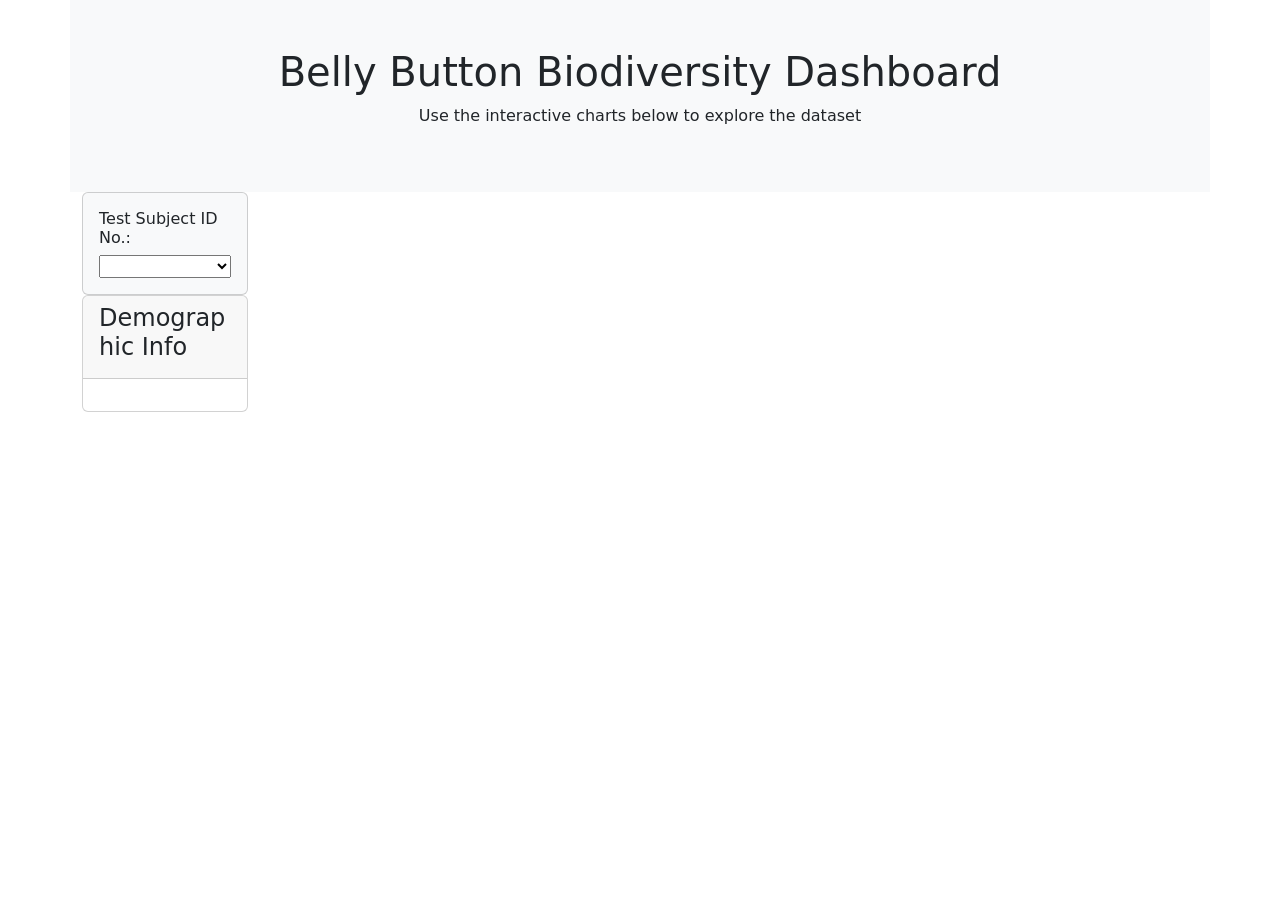
<file: 14-Interactive-Visualizations/Solutions/index.html>
<!DOCTYPE html>
<html lang="en">

<head>
  <meta charset="UTF-8">
  <meta name="viewport" content="width=device-width, initial-scale=1.0">
  <meta http-equiv="X-UA-Compatible" content="ie=edge">
  <title>Bellybutton Biodiversity</title>
  <link href="https://cdn.jsdelivr.net/npm/bootstrap@5.3.2/dist/css/bootstrap.min.css" rel="stylesheet" integrity="sha384-T3c6CoIi6uLrA9TneNEoa7RxnatzjcDSCmG1MXxSR1GAsXEV/Dwwykc2MPK8M2HN" crossorigin="anonymous">
</head>

<body>

  <div class="container">
    <div class="row">
      <div class="col-md-12 p-5 text-center bg-light">
        <h1>Belly Button Biodiversity Dashboard</h1>
        <p>Use the interactive charts below to explore the dataset</p>
      </div>
    </div>
    <div class="row">
      <div class="col-md-2">
        <div class="card card-body bg-light">
          <h6>Test Subject ID No.:</h6>
          <select id="selDataset" onchange="optionChanged(this.value)"></select>
        </div>
        <div class="card card-primary">
          <div class="card-header">
            <h4 class="card-title">Demographic Info</h4>
          </div>
          <div id="sample-metadata" class="card-body"></div>
        </div>
      </div>
      <div class="col-md-5">
        <div id="bar"></div>
      </div>
      <div class="col-md-5">
        <div id="gauge"></div>
      </div>
    </div>
    <div class="row">
      <div class="col-md-12">
        <div id="bubble"></div>
      </div>
    </div>
  </div>

  <script src="https://d3js.org/d3.v7.min.js"></script>
  <script src="https://cdn.plot.ly/plotly-latest.min.js"></script>
  <script src="plots.js"></script>
  <script src="bonus.js"></script>

</body>

</html>
</file>
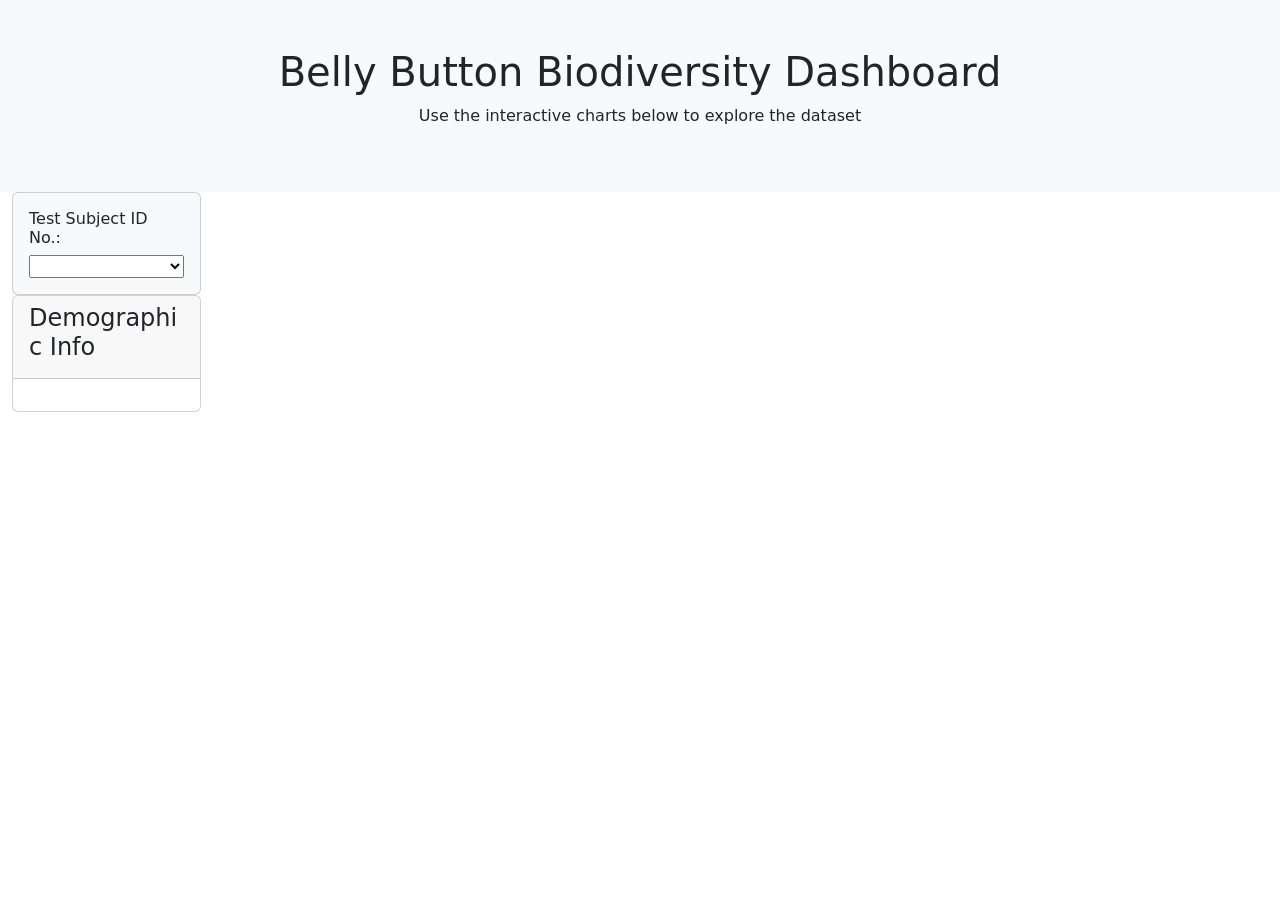
<file: 14-Interactive-Visualizations/StarterCode/index.html>
<!DOCTYPE html>
<html lang="en">

<head>
  <meta charset="UTF-8">
  <meta name="viewport" content="width=device-width, initial-scale=1.0">
  <meta http-equiv="X-UA-Compatible" content="ie=edge">
  <title>Bellybutton Biodiversity</title>
  <script src="https://d3js.org/d3.v7.min.js"></script>
  <script src="https://cdn.plot.ly/plotly-latest.min.js"></script>
  <link href="https://cdn.jsdelivr.net/npm/bootstrap@5.3.2/dist/css/bootstrap.min.css" rel="stylesheet" integrity="sha384-T3c6CoIi6uLrA9TneNEoa7RxnatzjcDSCmG1MXxSR1GAsXEV/Dwwykc2MPK8M2HN" crossorigin="anonymous">
</head>

<body>

  <div class="container-fluid">
    <div class="row">
      <div class="col-md-12 p-5 text-center bg-light">
        <h1>Belly Button Biodiversity Dashboard</h1>
        <p>Use the interactive charts below to explore the dataset</p>
      </div>
    </div>
    <div class="row">
      <div class="col-md-2">
        <div class="card card-body bg-light">
          <h6>Test Subject ID No.:</h6>
          <select id="selDataset" onchange="optionChanged(this.value)"></select>
        </div>
        <div class="card card-primary">
          <div class="card-header">
            <h4 class="card-title">Demographic Info</h4>
          </div>
          <div id="sample-metadata" class="card-body"></div>
        </div>
      </div>
      <div class="col-md-5">
        <div id="bar"></div>
      </div>
      <div class="col-md-5">
        <div id="gauge"></div>
      </div>
    </div>
    <div class="row">
      <div class="col-md-12">
        <div id="bubble"></div>
      </div>
    </div>
  </div>

  <script src="./static/js/app.js"></script>
  <!-- <script src="./static/js/bonus.js"></script> -->
</body>

</html>
</file>
